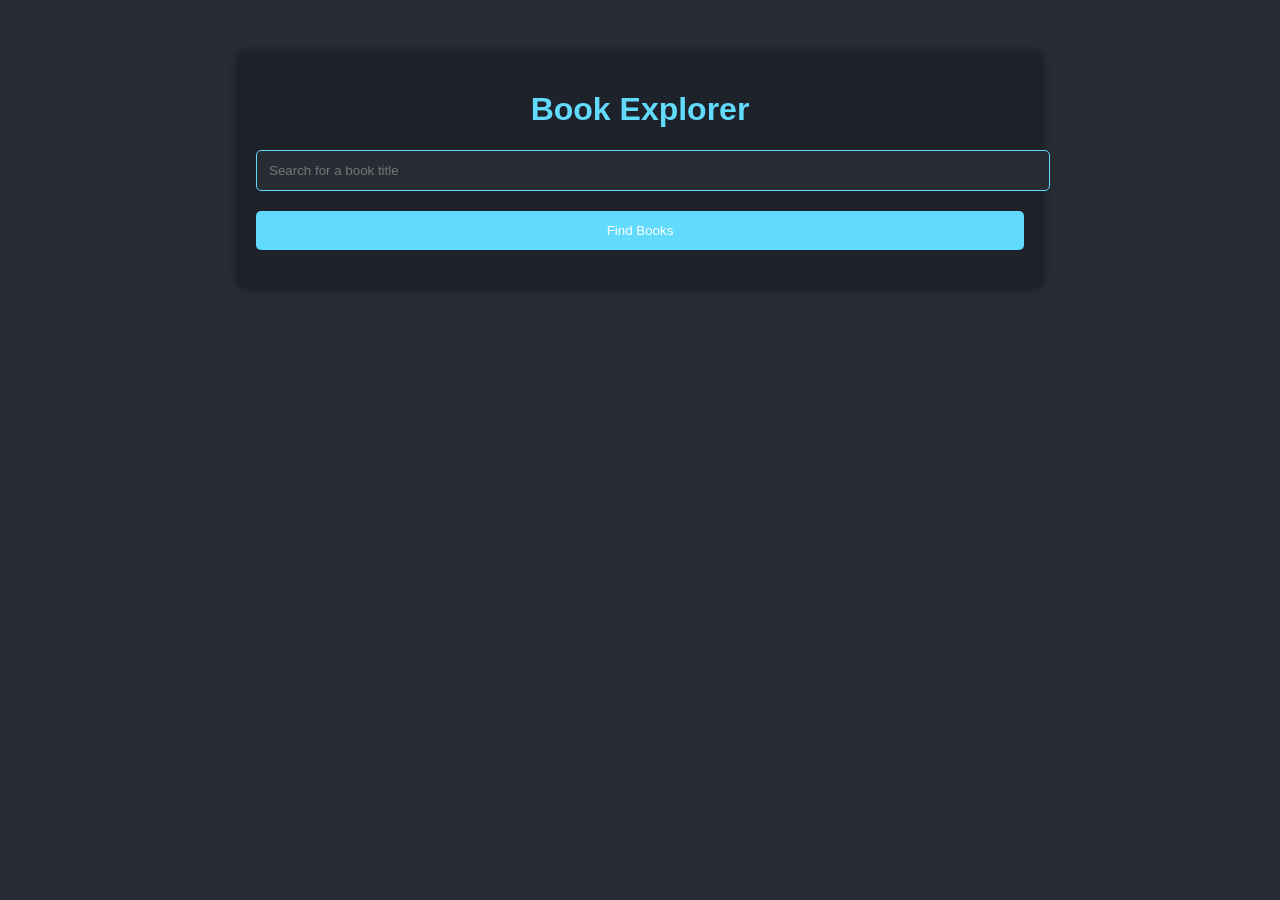
<file: Ex10/index.html>
<!DOCTYPE html>
<html lang="en">
<head>
  <meta charset="UTF-8">
  <title>Free Books App</title>
  <link rel="stylesheet" href="style.css">
</head>
<body>
  <div class="container">
    <h1>Book Explorer</h1>
    <input type="text" id="book-input" placeholder="Search for a book title">
    <button type="button" id="search-books">Find Books</button>
    <div id="book-results"></div>
  </div>
  <script src="script.js"></script>
</body>
</html>
</file>
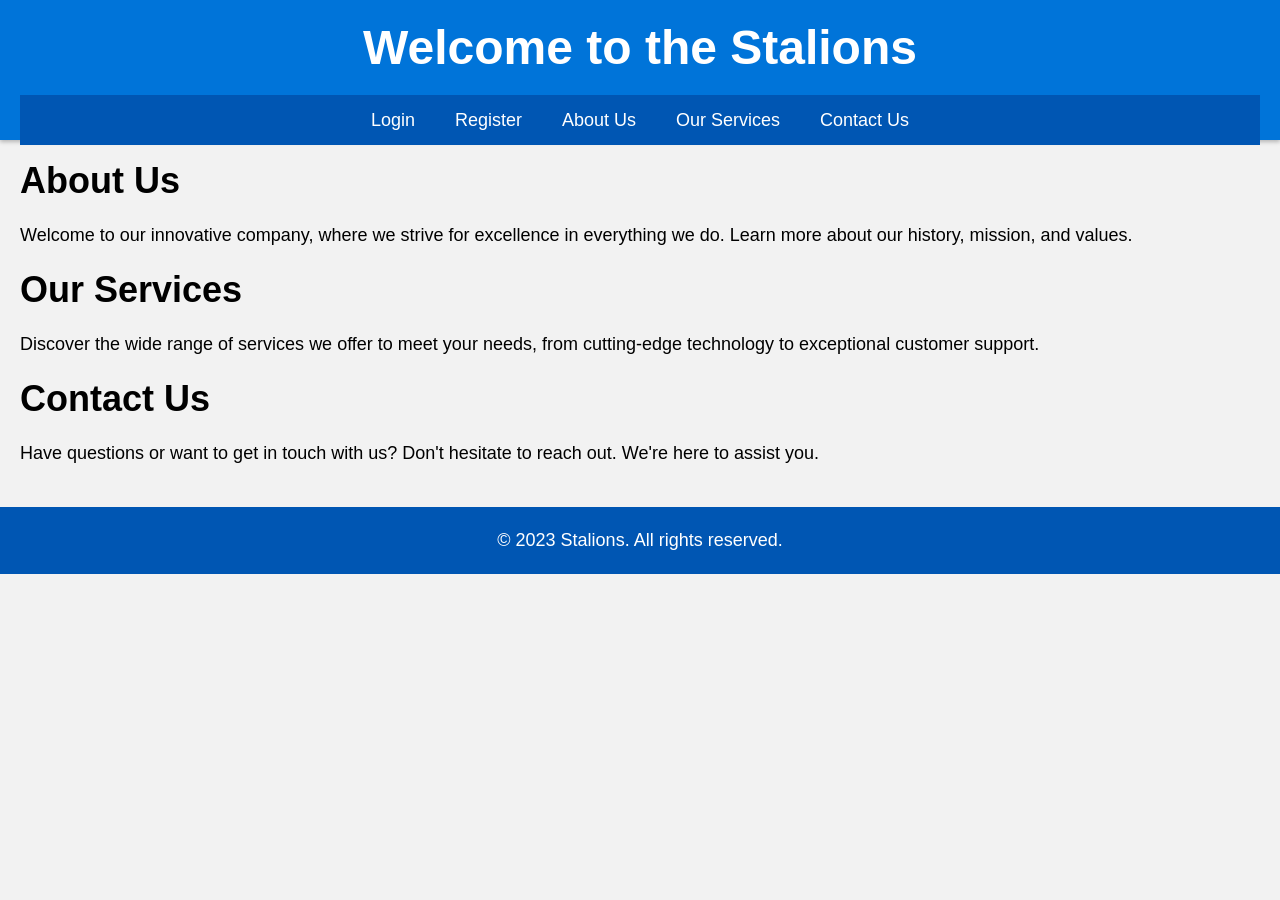
<file: Ex7/index.html>
<!DOCTYPE html>
<html>
  <head>
    <title>Company Page</title>
    <style>
      * {
        font-family: Roboto, sans-serif;
        margin: 0;
        padding: 0;
      }

      body {
        background-color: #f2f2f2;
      }

      header {
        height: 100px;
        background-color: #0074d9;
        color: #fff;
        text-align: center;
        padding: 20px;
        box-shadow: 0px 2px 4px rgba(0, 0, 0, 0.25);
      }

      h1 {
        font-size: 48px;
        margin-bottom: 20px;
      }

      nav {
        display: flex;
        justify-content: center;
        align-items: center;
        height: 50px;
        background-color: #0056b3;
        color: #fff;
      }

      nav a {
        text-decoration: none;
        font-size: 18px;
        padding: 10px 20px;
        color: #fff;
        border-radius: 5px;
        transition: background-color 0.3s;
      }

      nav a:hover {
        background-color: #0074d9;
      }

      main {
        padding: 20px;
      }

      section {
        margin-bottom: 20px;
      }

      h2 {
        font-size: 36px;
        margin-bottom: 20px;
      }

      p {
        font-size: 18px;
        line-height: 1.5;
      }

      footer {
        background-color: #0056b3;
        color: #fff;
        text-align: center;
        padding: 20px;
      }
    </style>
  </head>
  <body>
    <header>
      <h1>Welcome to the Stalions</h1>
      <nav>
        <a href="login.html">Login</a>
        <a href="register.html">Register</a>
        <a href="">About Us</a>
        <a href="">Our Services</a>
        <a href="">Contact Us</a>
      </nav>
    </header>
    <main>
      <section>
        <h2>About Us</h2>
        <p>
          Welcome to our innovative company, where we strive for excellence in
          everything we do. Learn more about our history, mission, and values.
        </p>
      </section>
      <section>
        <h2>Our Services</h2>
        <p>
          Discover the wide range of services we offer to meet your needs, from
          cutting-edge technology to exceptional customer support.
        </p>
      </section>
      <section>
        <h2>Contact Us</h2>
        <p>
          Have questions or want to get in touch with us? Don't hesitate to
          reach out. We're here to assist you.
        </p>
      </section>
    </main>
    <footer>
      <p>&copy; 2023 Stalions. All rights reserved.</p>
    </footer>
  </body>
</html>
</file>
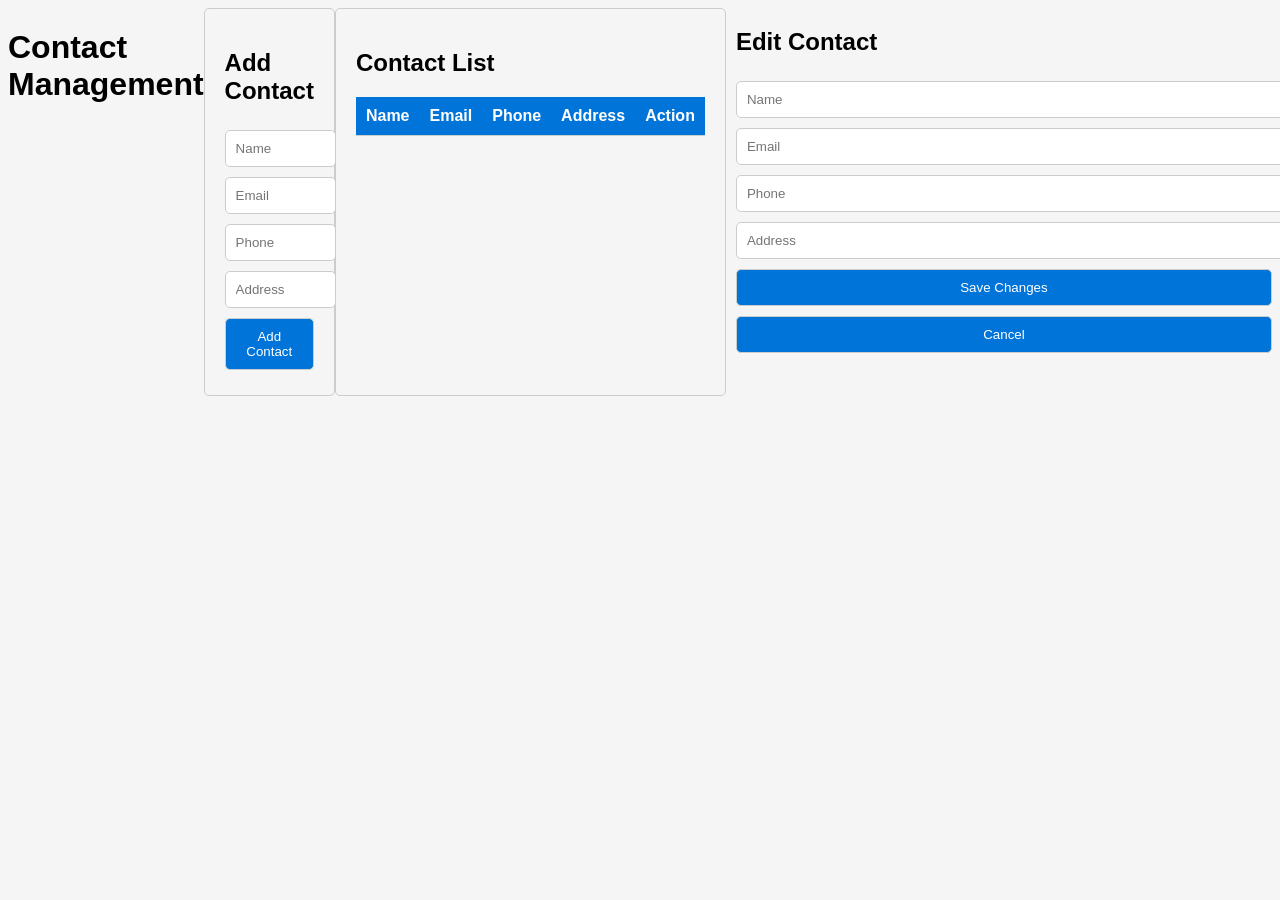
<file: Ex8/index.html>
<!DOCTYPE html>
<html>
  <head>
    <title>Contact Management</title>
    <link rel="stylesheet" type="text/css" href="style.css" />
  </head>
  <body>
    <div class="container">
      <h1>Contact Management</h1>

      <div class="contact-form">
        <h2>Add Contact</h2>
        <form id="add-contact-form">
          <input type="text" id="name" placeholder="Name" required />
          <input type="email" id="email" placeholder="Email" required />
          <input type="tel" id="phone" placeholder="Phone" />
          <input type="text" id="address" placeholder="Address" />
          <button type="submit">Add Contact</button>
        </form>
      </div>

      <div class="contact-list">
        <h2>Contact List</h2>
        <table id="contact-table">
          <thead>
            <tr>
              <th>Name</th>
              <th>Email</th>
              <th>Phone</th>
              <th>Address</th>
              <th>Action</th>
            </tr>
          </thead>
          <tbody></tbody>
        </table>
      </div>

      <div class="edit-contact-form" id="edit-contact-form">
        <h2>Edit Contact</h2>
        <form id="edit-form">
          <input type="hidden" id="edit-contact-id" />
          <input type="text" id="edit-name" placeholder="Name" required />
          <input type="email" id="edit-email" placeholder="Email" required />
          <input type="tel" id="edit-phone" placeholder="Phone" />
          <input type="text" id="edit-address" placeholder="Address" />
          <button type="submit" id="save-edit">Save Changes</button>
          <button id="cancel-edit">Cancel</button>
        </form>
      </div>

      <script src="script.js"></script>
    </div>
  </body>
</html>
</file>
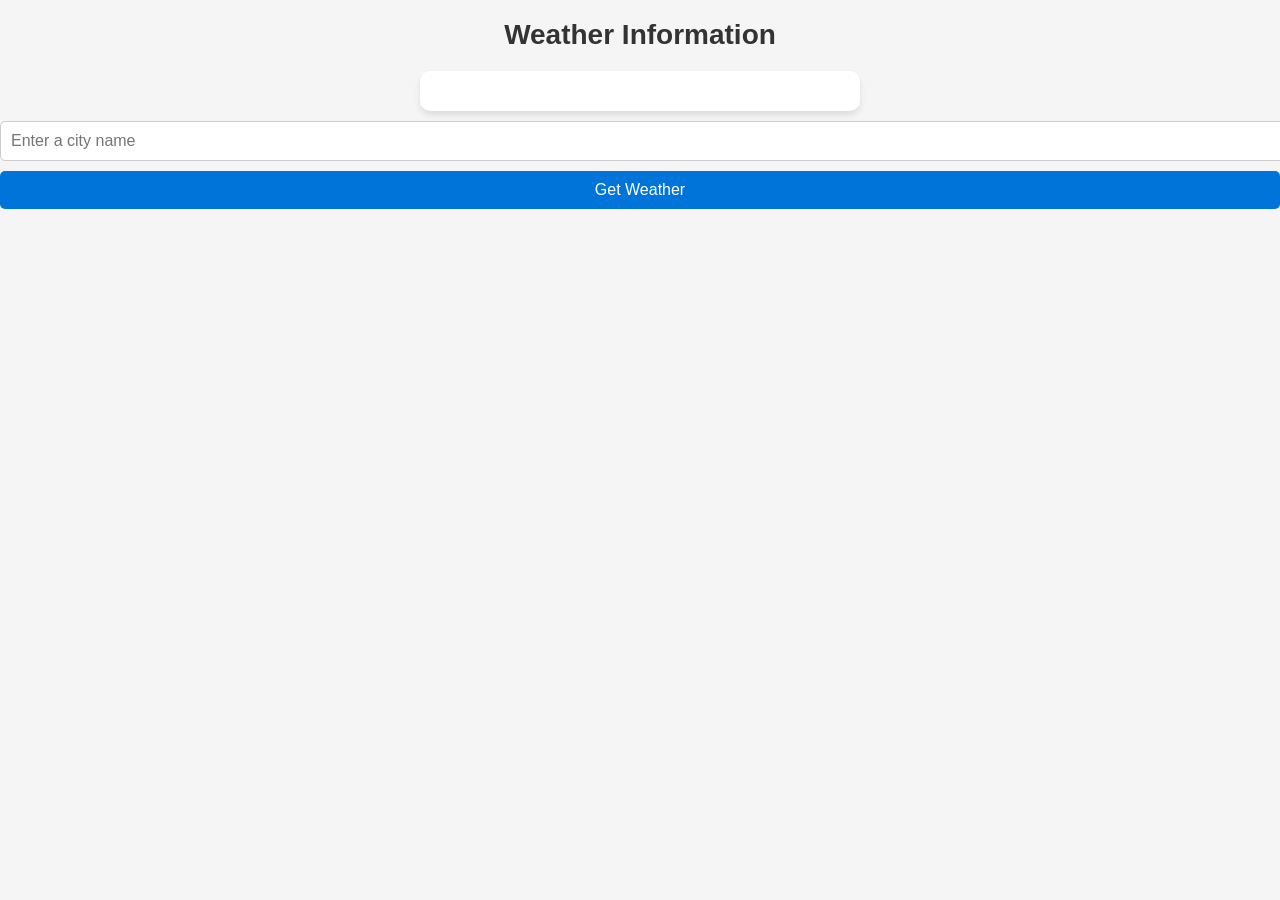
<file: Ex9/index.html>
<!DOCTYPE html>
<html>
  <head>
    <title>Weather App</title>
    <style>
      body {
        font-family: sans-serif;
        background-color: #f5f5f5;
        margin: 0;
        padding: 0;
      }

      h1 {
        text-align: center;
        color: #333;
        font-size: 28px;
        margin-bottom: 20px;
      }

      #weather-info {
        background-color: #fff;
        border-radius: 10px;
        padding: 20px;
        box-shadow: 0 4px 6px rgba(0, 0, 0, 0.1);
        max-width: 400px;
        margin: 0 auto;
        text-align: center;
      }

      input[type="text"] {
        width: 100%;
        padding: 10px;
        margin: 10px 0;
        border: 1px solid #ccc;
        border-radius: 5px;
        font-size: 16px;
        outline: none;
      }

      button#get-weather-button {
        background-color: #0074d9;
        color: white;
        border: none;
        border-radius: 5px;
        padding: 10px 20px;
        cursor: pointer;
        font-size: 16px;
        width: 100%;
        transition: background-color 0.3s ease-in-out;
      }

      button#get-weather-button:hover {
        background-color: #0056b3;
      }
    </style>
  </head>
  <body>
    <h1>Weather Information</h1>
    <div id="weather-info"></div>
    <input type="text" id="city-input" placeholder="Enter a city name" />
    <button id="get-weather-button">Get Weather</button>

    <script src="script.js"></script>
  </body>
</html>
</file>
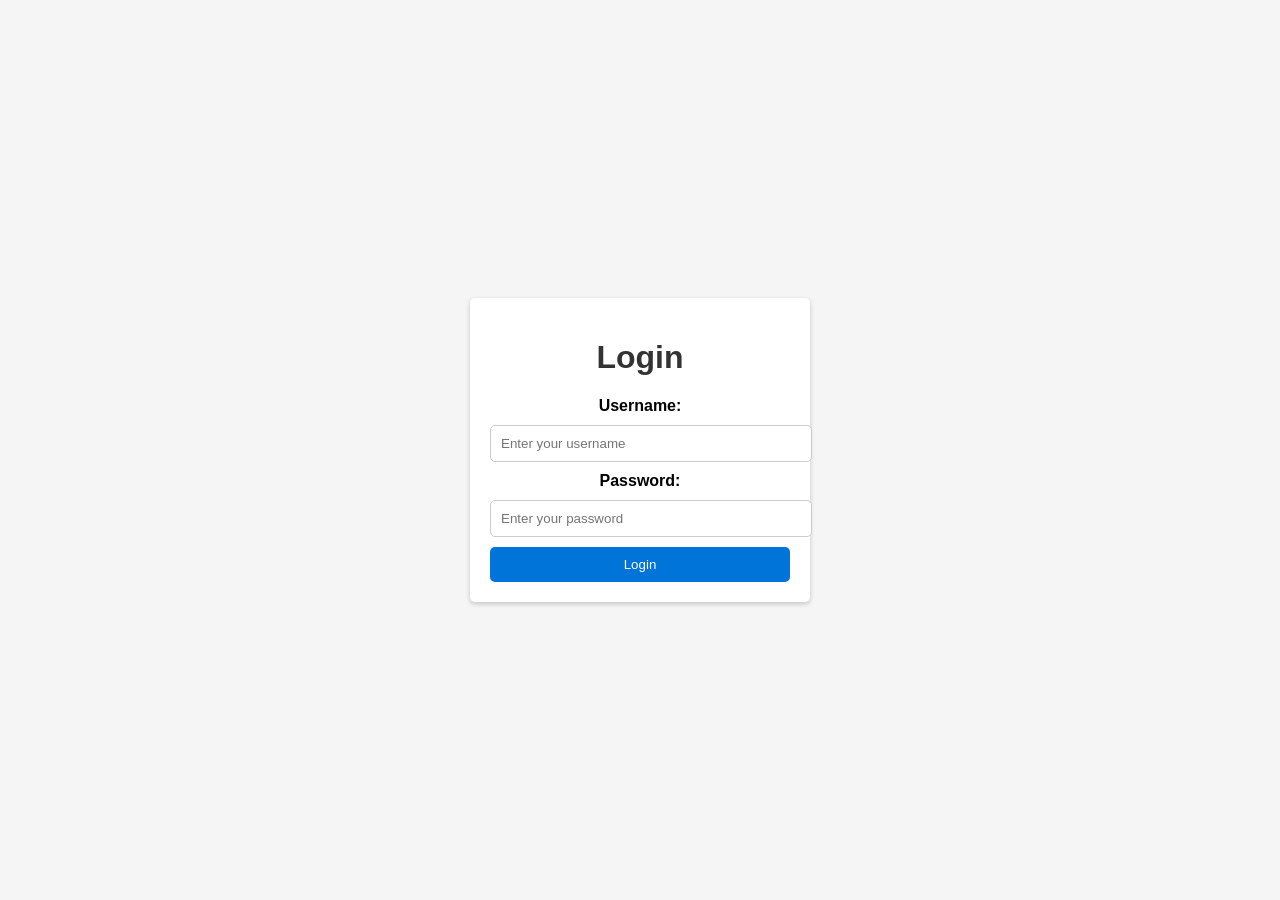
<file: Ex7/login.html>
<!DOCTYPE html>
<html>
  <head>
    <title>Login</title>
    <style>
      body {
        font-family: sans-serif;
        background-color: #f5f5f5;
        margin: 0;
        padding: 0;
        display: flex;
        justify-content: center;
        align-items: center;
        height: 100vh;
      }

      .login-container {
        background-color: #fff;
        border-radius: 5px;
        box-shadow: 0 2px 5px rgba(0, 0, 0, 0.2);
        padding: 20px;
        max-width: 300px;
        width: 100%;
        text-align: center;
      }

      h1 {
        color: #333;
      }

      form {
        display: flex;
        flex-direction: column;
        gap: 10px;
      }

      label {
        font-weight: bold;
      }

      input[type="text"],
      input[type="password"] {
        width: 100%;
        padding: 10px;
        border: 1px solid #ccc;
        border-radius: 5px;
        outline: none;
      }

      input[type="submit"] {
        background-color: #0074d9;
        color: #fff;
        border: none;
        border-radius: 5px;
        padding: 10px;
        cursor: pointer;
        transition: background-color 0.3s;
      }

      input[type="submit"]:hover {
        background-color: #0056b3;
      }
    </style>
  </head>
  <body>
    <div class="login-container">
      <h1>Login</h1>
      <form action="login.php" method="POST">
        <label for="username">Username:</label>
        <input
          type="text"
          id="username"
          name="username"
          required
          placeholder="Enter your username"
        />
        <label for="password">Password:</label>
        <input
          type="password"
          id="password"
          name="password"
          required
          placeholder="Enter your password"
        />
        <input type="submit" value="Login" />
      </form>
    </div>
  </body>
</html>
</file>
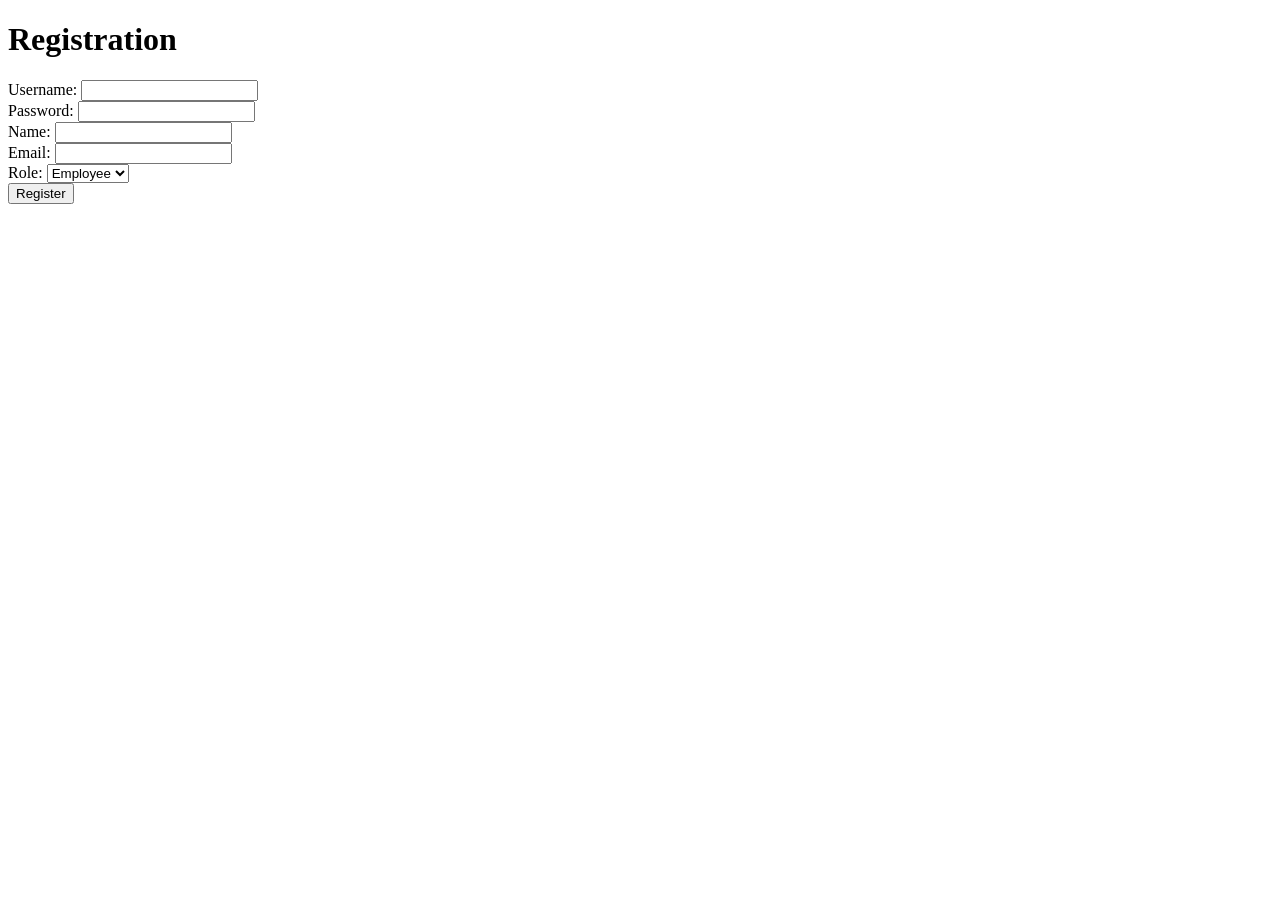
<file: Ex7/register.html>
<!DOCTYPE html>
<html>
  <head>
    <title>Registration</title>
  </head>
  <body>
    <h1>Registration</h1>
    <form action="register.php" method="POST">
      Username: <input type="text" name="username" required /><br />
      Password: <input type="password" name="password" required /><br />
      Name: <input type="text" name="name" required /><br />
      Email: <input type="email" name="email" required /><br />
      Role:
      <select name="role">
        <option value="employee">Employee</option>
        <option value="admin">Admin</option>
      </select>
      <br />
      <input type="submit" value="Register" />
    </form>
  </body>
</html>
</file>
<file: Ex10/style.css>
body {
  margin: 0;
  font-family: 'Arial', sans-serif;
  background-color: #282c35; /* Dark background color */
  color: #ffffff; /* Light text color */
}

.container {
  width: 60%;
  margin: 50px auto;
  background-color: #1e222b; /* Slightly lighter background color */
  padding: 20px;
  border-radius: 10px;
  box-shadow: 0 0 10px rgba(0, 0, 0, 0.3); /* Box shadow for a subtle lift */
}

h1 {
  text-align: center;
  color: #61dafb; /* Light blue heading color */
}

input {
  width: 100%;
  padding: 12px;
  margin-bottom: 20px;
  border: 1px solid #61dafb; /* Light blue border */
  border-radius: 5px;
  background-color: #282c35; /* Dark background color for input */
  color: #ffffff; /* Light text color for input */
}

button {
  width: 100%;
  padding: 12px;
  background-color: #61dafb; /* Light blue button color */
  color: #ffffff;
  cursor: pointer;
  border: none;
  border-radius: 5px;
}

#book-results {
  margin-top: 20px;
}

.book-result {
  display: flex;
  align-items: center;
  margin-bottom: 20px;
  background-color: #1e222b; /* Slightly lighter background color for results */
  padding: 15px;
  border-radius: 5px;
  box-shadow: 0 0 5px rgba(0, 0, 0, 0.2); /* Box shadow for a subtle lift */
}

.book-result img {
  width: 80px;
  height: 80px;
  border-radius: 50%;
  margin-right: 15px;
}

.book-result h2 {
  margin: 0;
  color: #61dafb; /* Light blue text color for results */
}

.book-result a {
  color: #61dafb; /* Light blue link color for results */
  text-decoration: none;
}

.book-result a:hover {
  text-decoration: underline;
}
</file>
<file: Ex8/style.css>
body {
  font-family: sans-serif;
  background-color: #f5f5f5;
}

.container {
  width: 100%;
  margin: 0 auto;
  display: flex;
  justify-content: space-between;
}

.contact-list,
.contact-form {
  padding: 20px;
  border: 1px solid #ccc;
  border-radius: 5px;
  flex: 1;
}

.contact-list {
  margin-right: 10px;
}

table {
  width: 100%;
  border-collapse: collapse;
}

th,
td {
  padding: 10px;
  text-align: left;
  border-bottom: 1px solid #ccc;
}

th {
  background-color: #0074d9;
  color: #fff;
  font-weight: bold;
}

tr:nth-child(even) {
  background-color: #f2f2f2;
}

tr:hover {
  background-color: #e0e0e0;
}

input,
button {
  width: 100%;
  padding: 10px;
  margin: 5px 0;
  border: 1px solid #ccc;
  border-radius: 5px;
}

button {
  cursor: pointer;
  background-color: #0074d9;
  color: #fff;
}

button:hover {
  background-color: #0056b3;
}
</file>
